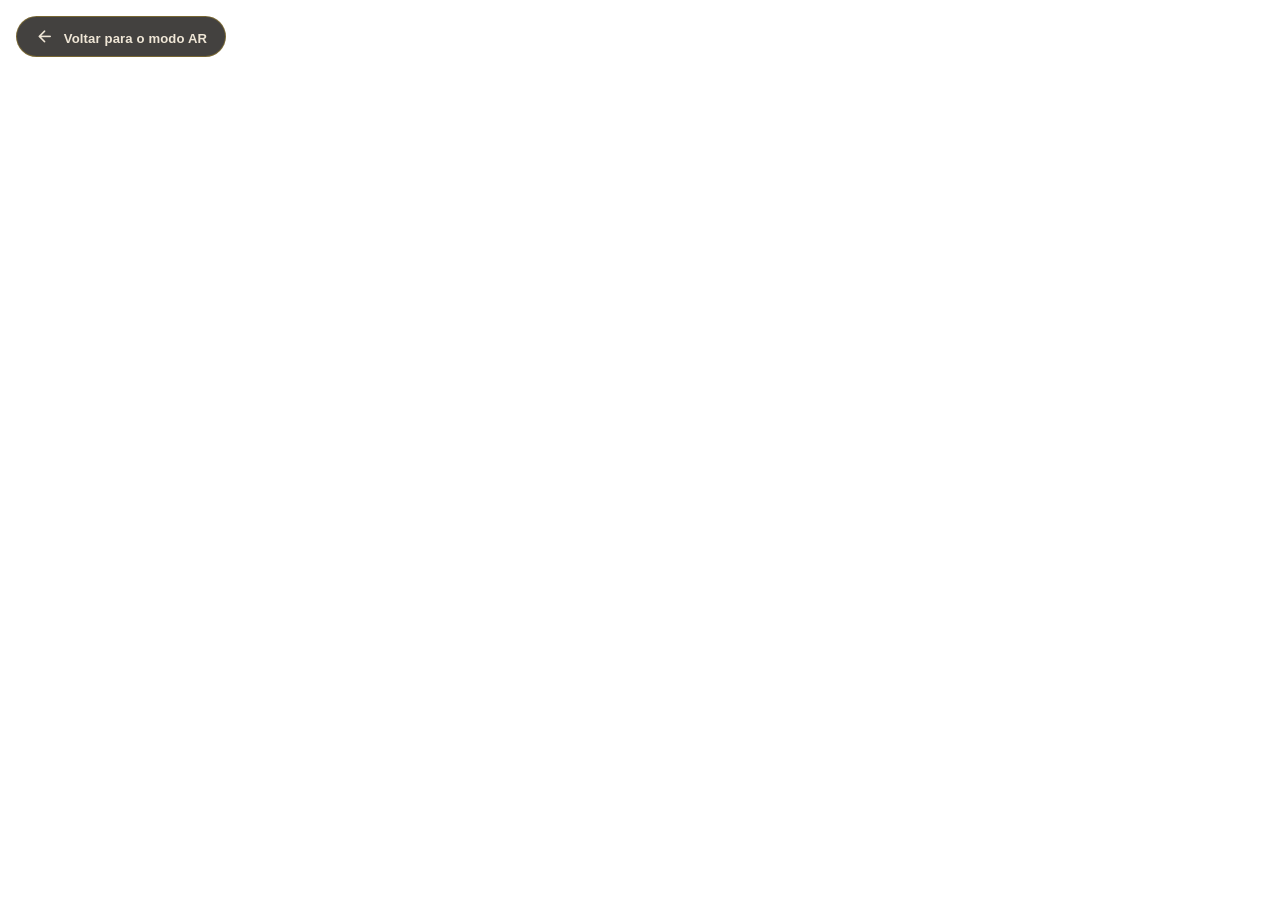
<file: virtual.html>
<!DOCTYPE html>
<html lang="pt-BR">
<head>
  <meta charset="UTF-8" />
  <meta name="viewport" content="width=device-width, initial-scale=1, viewport-fit=cover" />
  <title>Bonde de Quixadá · Ambiente Virtual</title>
  <meta name="description" content="Visualização do bonde de Quixadá em um ambiente virtual 3D, sem câmera." />
  
  <link rel="stylesheet" href="https://fonts.googleapis.com/css2?family=Material+Symbols+Rounded:opsz,wght,FILL,GRAD@24,400,1,0" />
  <link rel="stylesheet" href="css/style.css" />

  <script src="https://aframe.io/releases/1.3.0/aframe.min.js"></script>
</head>
<body>

  <a-scene embedded background="color: #FFFFFF" renderer="antialias: true;">
    <a-assets>
      <audio id="narration-audio" preload="none"></audio>
    </a-assets>

    <a-entity light="type: ambient; intensity: 0.9; color: #FFF6E8"></a-entity>
    <a-entity light="type: directional; intensity: 0.55; color: #FFF6E8" position="1 2 1"></a-entity>

    <a-entity
      id="bonde-model"
      position="0 -1 -5"
      rotation="0 0 0"
      scale="1 1 1"
    ></a-entity>

    <a-camera position="0 0 0" look-controls="touchEnabled: false"></a-camera>
  </a-scene>

  <a href="index.html" class="back-to-ar">
    <span class="material-symbols-rounded icon-inline">arrow_back</span>
    Voltar para o modo AR
  </a>

  <script type="module" src="js/app.js"></script>
</body>
</html>
</file>
<file: css/style.css>
/* ==========================================================================
   Bonde de Quixadá — Identidade visual
   ========================================================================== */

:root {
  --color-ink: #1c1a17;
  --color-stone: #3a352e;
  --color-rust: #b5572b;
  --color-rust-bright: #d06a39;
  --color-brass: #c9a227;
  --color-sand: #efe6d6;
  --color-glass: rgba(20, 16, 12, 0.55);
  --color-glass-strong: rgba(15, 12, 9, 0.78);

  --font-display: Georgia, 'Iowan Old Style', 'Times New Roman', serif;
  --font-ui: -apple-system, BlinkMacSystemFont, 'Segoe UI', Roboto, sans-serif;

  --radius-pill: 999px;
  --radius-card: 18px;

  --safe-bottom: env(safe-area-inset-bottom, 0px);
  --safe-top: env(safe-area-inset-top, 0px);
}

* {
  box-sizing: border-box;
}

html,
body {
  margin: 0;
  height: 100%;
  width: 100%;
  overflow: hidden;
  font-family: var(--font-ui);
  
  /* Mantendo o fundo transparente para o vídeo do AR.js */
  background-color: transparent !important; 
  background: transparent !important;
  
  color: var(--color-sand);
  -webkit-tap-highlight-color: transparent;
}

a-scene {
  position: absolute;
  inset: 0;
  width: 100%;
  height: 100%;
}

/* --------------------------------------------------------------------
   Material Symbols (Ícones)
   -------------------------------------------------------------------- */
.material-symbols-rounded {
  font-variation-settings: 'FILL' 1, 'wght' 400, 'GRAD' 0, 'opsz' 24;
  display: inline-flex;
  align-items: center;
  justify-content: center;
}

.icon-inline {
  vertical-align: bottom;
  margin-right: 6px;
  font-size: 1.2rem;
}

.visually-hidden {
  position: absolute !important;
  width: 1px;
  height: 1px;
  padding: 0;
  margin: -1px;
  overflow: hidden;
  clip: rect(0, 0, 0, 0);
  white-space: nowrap;
  border: 0;
}

.hidden {
  display: none !important;
}

/* --------------------------------------------------------------------
   Indicador de modo (topo)
   -------------------------------------------------------------------- */
.mode-status {
  position: fixed;
  top: calc(14px + var(--safe-top));
  left: 50%;
  transform: translateX(-50%);
  padding: 6px 18px;
  background: var(--color-glass);
  backdrop-filter: blur(10px);
  -webkit-backdrop-filter: blur(10px);
  border: 1px solid rgba(201, 162, 39, 0.35);
  border-radius: var(--radius-pill);
  font-size: 0.78rem;
  font-weight: 600;
  letter-spacing: 0.04em;
  text-transform: uppercase;
  color: var(--color-sand);
  pointer-events: none;
  z-index: 20;
  min-height: 1.2em;
}

.mode-status:empty {
  display: none;
}

/* --------------------------------------------------------------------
   Barra inferior de navegação
   -------------------------------------------------------------------- */
.bottom-bar {
  position: fixed;
  left: 0;
  right: 0;
  bottom: 0;
  z-index: 20;

  display: flex;
  justify-content: space-around;
  align-items: stretch;
  gap: 6px;

  padding: 10px 10px calc(10px + var(--safe-bottom));
  background: var(--color-glass-strong);
  backdrop-filter: blur(16px);
  -webkit-backdrop-filter: blur(16px);
  border-top: 1px solid rgba(201, 162, 39, 0.4);
}

.nav-btn {
  flex: 1;
  display: flex;
  flex-direction: column;
  align-items: center;
  justify-content: center;
  gap: 4px;

  padding: 8px 4px;
  border: none;
  border-radius: var(--radius-card);
  background: rgba(255, 255, 255, 0.06);
  color: var(--color-sand);
  font-family: var(--font-ui);
  cursor: pointer;

  transition: background-color 0.15s ease, transform 0.1s ease, color 0.15s ease;
}

.nav-btn:active {
  transform: scale(0.94);
}

.nav-btn .nav-icon {
  font-size: 1.5rem;
  line-height: 1;
}

.nav-btn .nav-label {
  font-size: 0.66rem;
  font-weight: 600;
  letter-spacing: 0.03em;
  text-transform: uppercase;
  opacity: 0.85;
}

.nav-btn.active,
.nav-btn[aria-pressed='true'] {
  background: var(--color-rust);
  color: var(--color-sand);
}

.nav-btn.active .nav-label,
.nav-btn[aria-pressed='true'] .nav-label {
  opacity: 1;
}

/* --------------------------------------------------------------------
   Modal de informações
   -------------------------------------------------------------------- */
.modal-overlay {
  position: fixed;
  inset: 0;
  z-index: 30;
  display: flex;
  align-items: center;
  justify-content: center;
  padding: 24px;
  background: rgba(10, 8, 6, 0.72);
  backdrop-filter: blur(4px);
}

.modal-card {
  width: 100%;
  max-width: 380px;
  background: var(--color-sand);
  color: var(--color-ink);
  border-radius: var(--radius-card);
  padding: 26px 24px 22px;
  box-shadow: 0 20px 48px rgba(0, 0, 0, 0.45);
  border: 1px solid rgba(181, 87, 43, 0.25);
}

.modal-eyebrow {
  margin: 0 0 6px;
  font-size: 0.68rem;
  font-weight: 700;
  letter-spacing: 0.08em;
  text-transform: uppercase;
  color: var(--color-rust);
}

.modal-card h2 {
  margin: 0;
  font-family: var(--font-display);
  font-size: 1.55rem;
  font-weight: 700;
  color: var(--color-ink);
}

.modal-rule {
  width: 42px;
  height: 3px;
  margin: 12px 0 16px;
  background: var(--color-brass);
  border-radius: 2px;
}

.modal-text {
  margin: 0 0 22px;
  font-size: 0.92rem;
  line-height: 1.55;
  color: var(--color-stone);
}

.modal-actions {
  display: flex;
  flex-direction: column;
  gap: 10px;
}

.modal-btn {
  display: flex;
  align-items: center;
  justify-content: center;
  width: 100%;
  padding: 12px 16px;
  border: none;
  border-radius: var(--radius-pill);
  font-family: var(--font-ui);
  font-size: 0.88rem;
  font-weight: 700;
  letter-spacing: 0.02em;
  background: var(--color-rust);
  color: var(--color-sand);
  cursor: pointer;
  transition: background-color 0.15s ease, transform 0.1s ease;
}

.modal-btn:active {
  transform: scale(0.97);
}

.modal-btn--ghost {
  background: transparent;
  color: var(--color-rust);
  border: 1.5px solid var(--color-rust);
}

/* --------------------------------------------------------------------
   Ambiente virtual — botão de retorno
   -------------------------------------------------------------------- */
.back-to-ar {
  position: fixed;
  top: calc(16px + var(--safe-top));
  left: 16px;
  z-index: 20;

  padding: 10px 18px;
  border-radius: var(--radius-pill);
  background: var(--color-glass-strong);
  backdrop-filter: blur(12px);
  -webkit-backdrop-filter: blur(12px);
  border: 1px solid rgba(201, 162, 39, 0.4);

  color: var(--color-sand);
  font-size: 0.82rem;
  font-weight: 600;
  text-decoration: none;
  letter-spacing: 0.01em;
}

.back-to-ar:active {
  transform: scale(0.97);
}

/* --------------------------------------------------------------------
   Responsivo
   -------------------------------------------------------------------- */
@media (max-width: 340px) {
  .nav-btn .nav-label {
    display: none;
  }
}

@media (min-width: 720px) {
  .bottom-bar {
    max-width: 480px;
    left: 50%;
    right: auto;
    transform: translateX(-50%);
    bottom: 18px;
    border-radius: var(--radius-card);
    border: 1px solid rgba(201, 162, 39, 0.4);
  }
}
</file>
